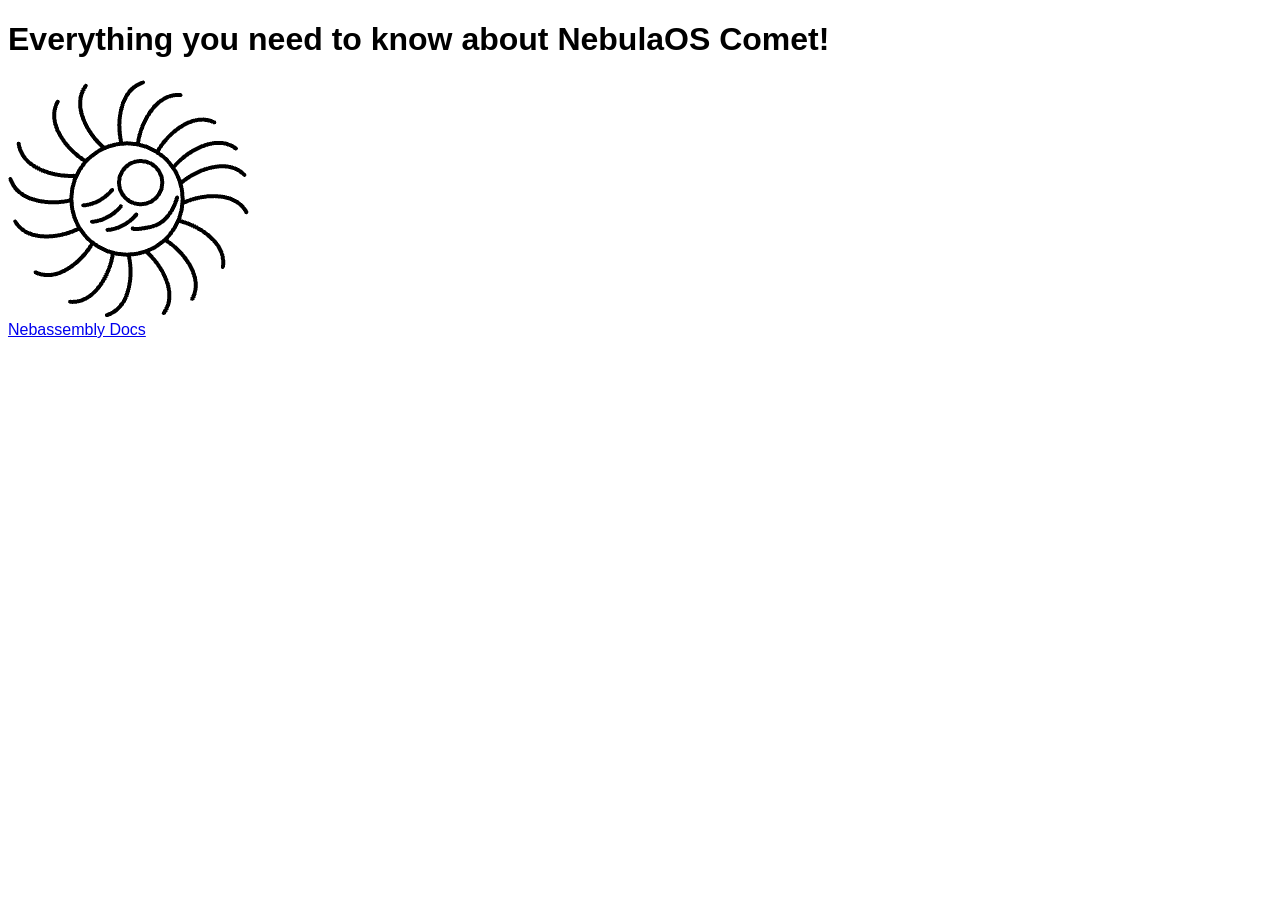
<file: index.html>
<!DOCTYPE html>
<html lang="en">
<head>
    <meta charset="UTF-8">
    <meta name="viewport" content="width=device-width, initial-scale=1.0">
    <link rel="stylesheet" href="styles.css">
    <title>NebulaOS Comet Website</title>
</head>
<body>
    <h1 class="reg">Everything you need to know about NebulaOS Comet!</h1>
    <img src="https://annes12345678910.github.io/NebulaOS_Comet/assets/logomeow.png" alt="Nebula Logo"/>
    <br>
    <a href="nsm.html" class="reg">Nebassembly Docs</a>
</body>
</html>
</file>
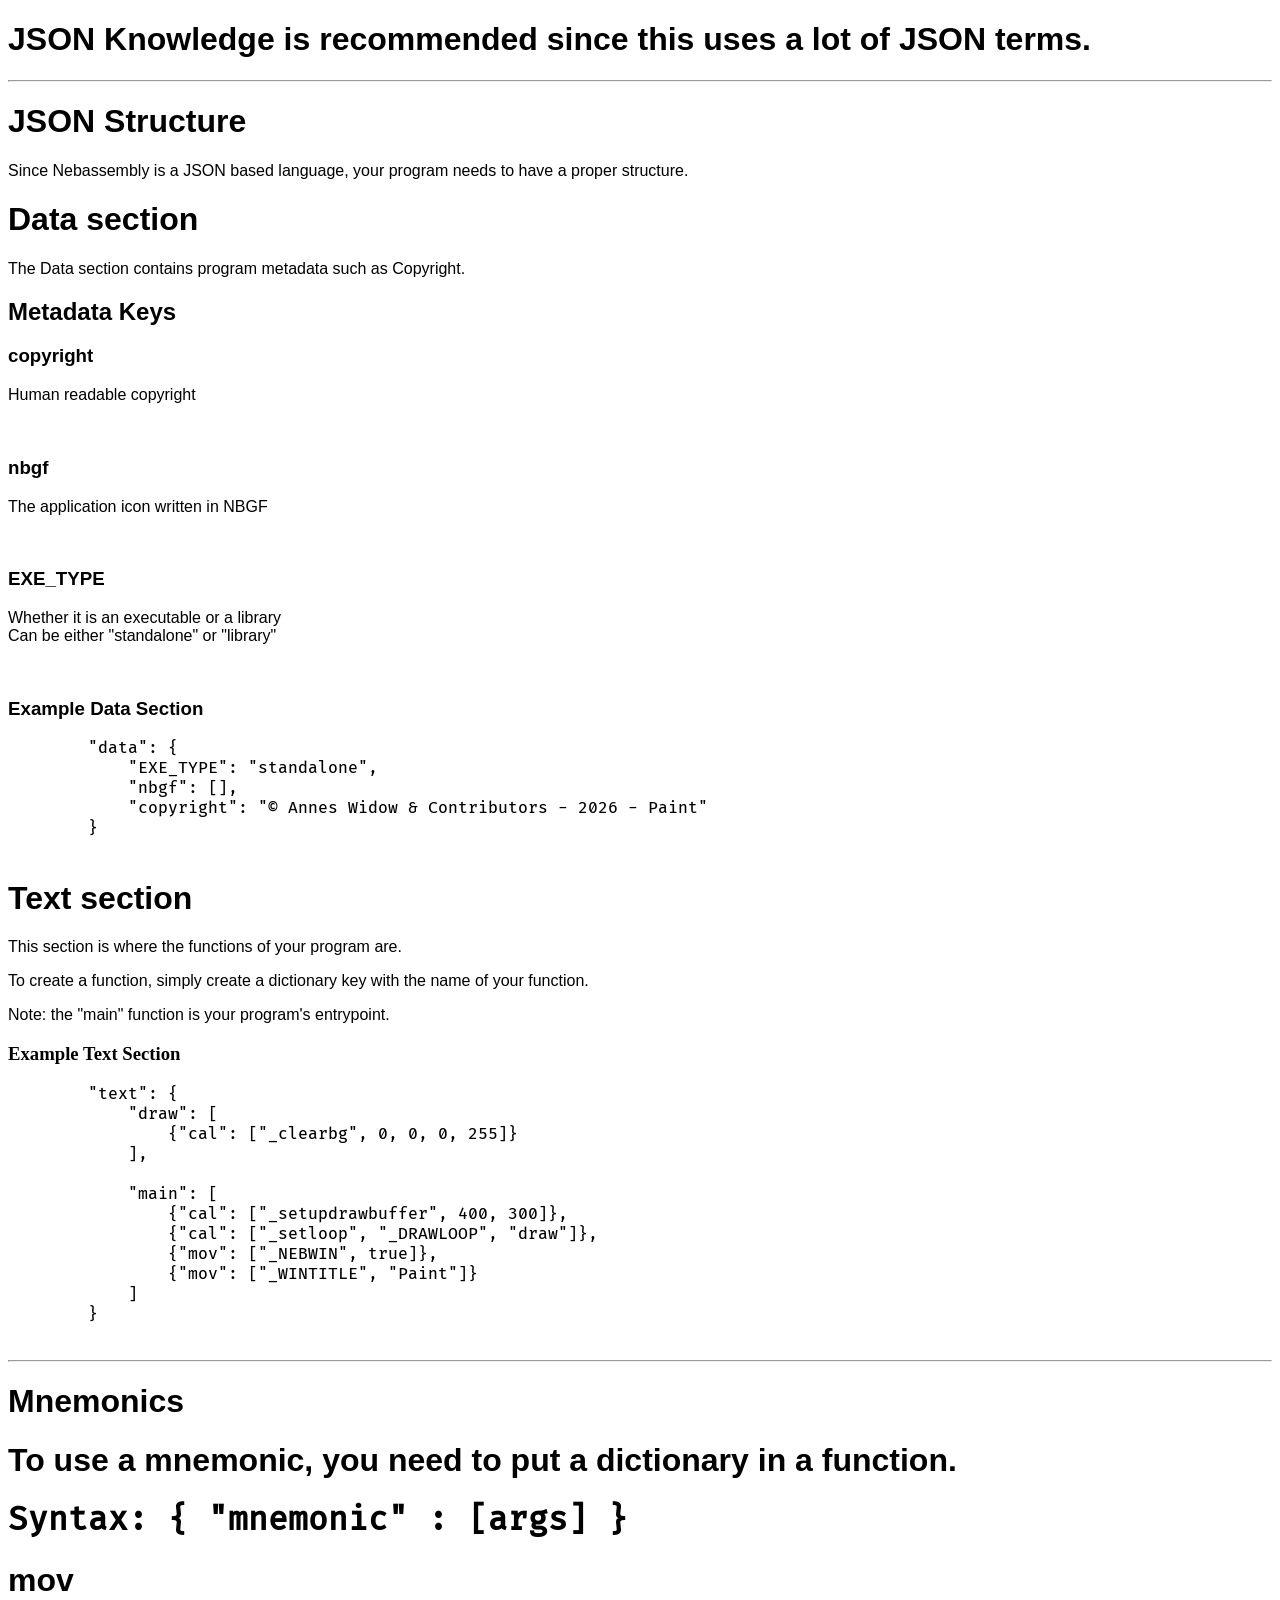
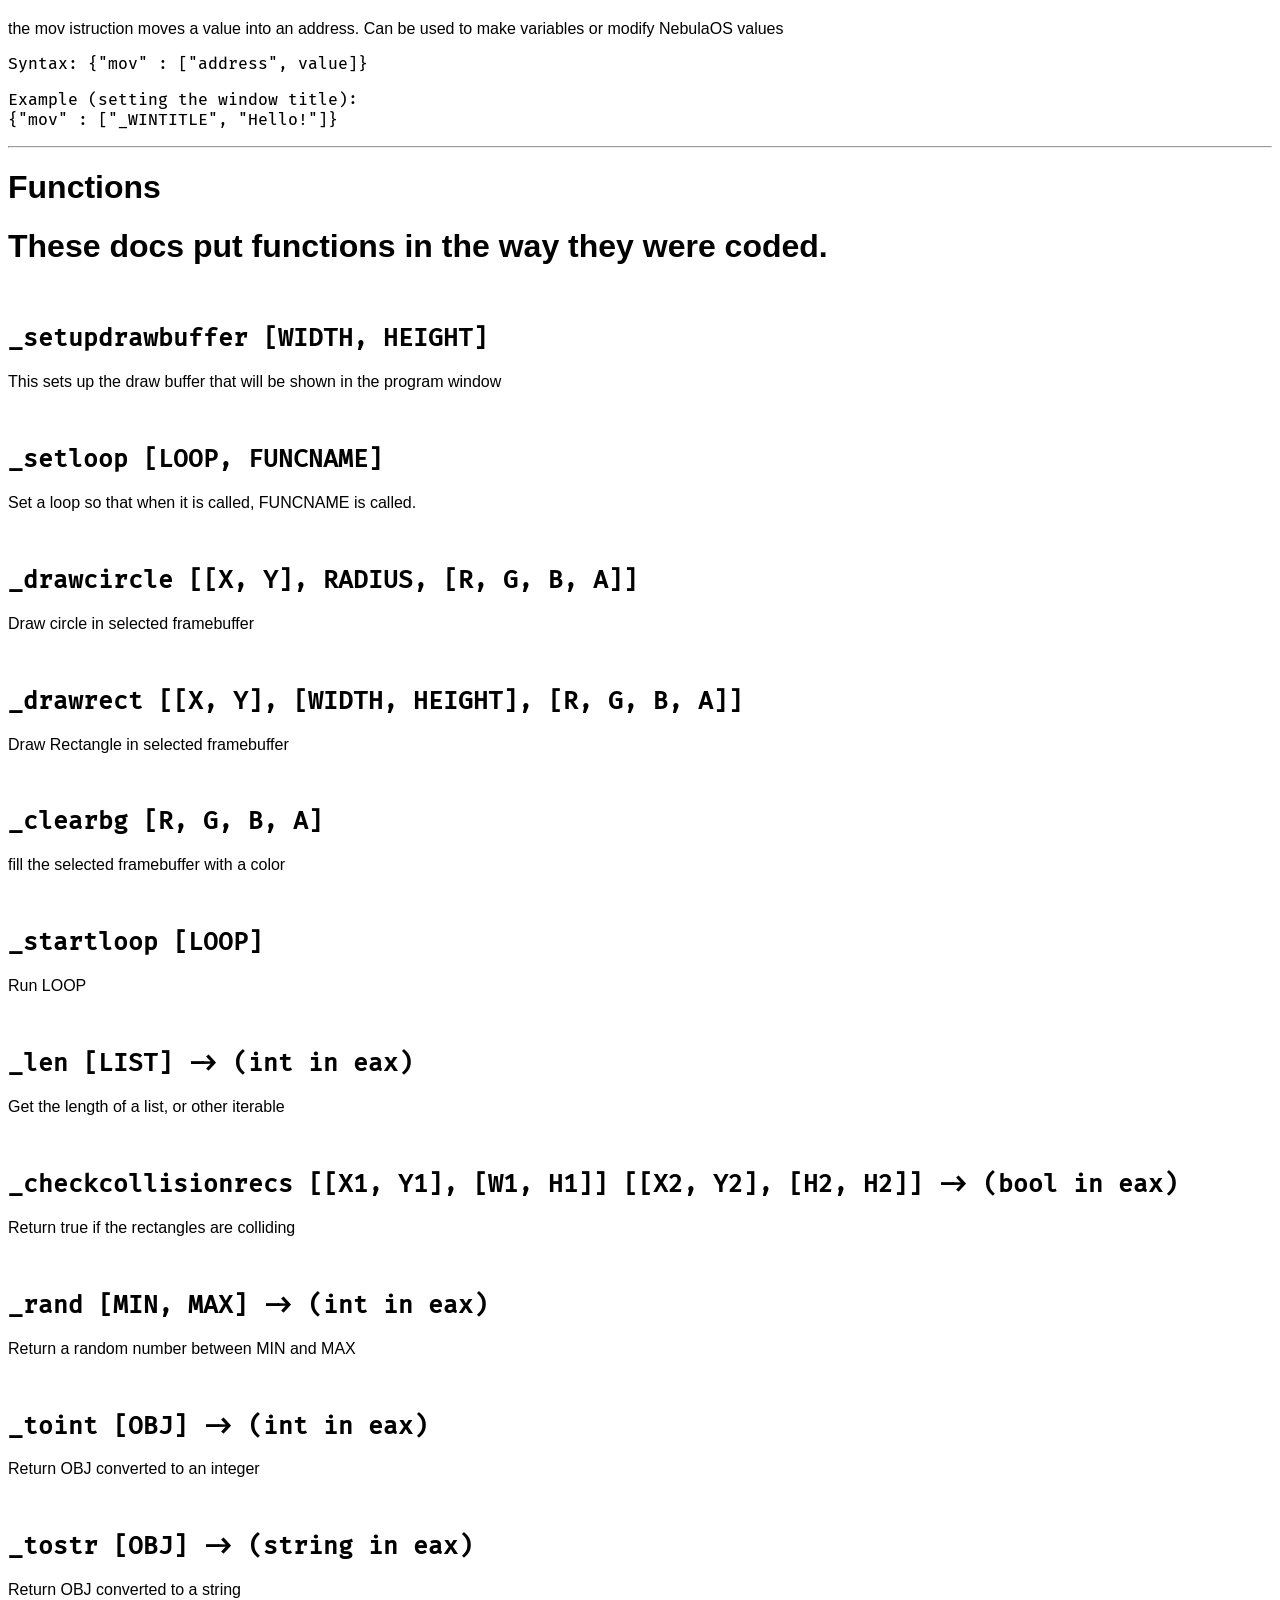
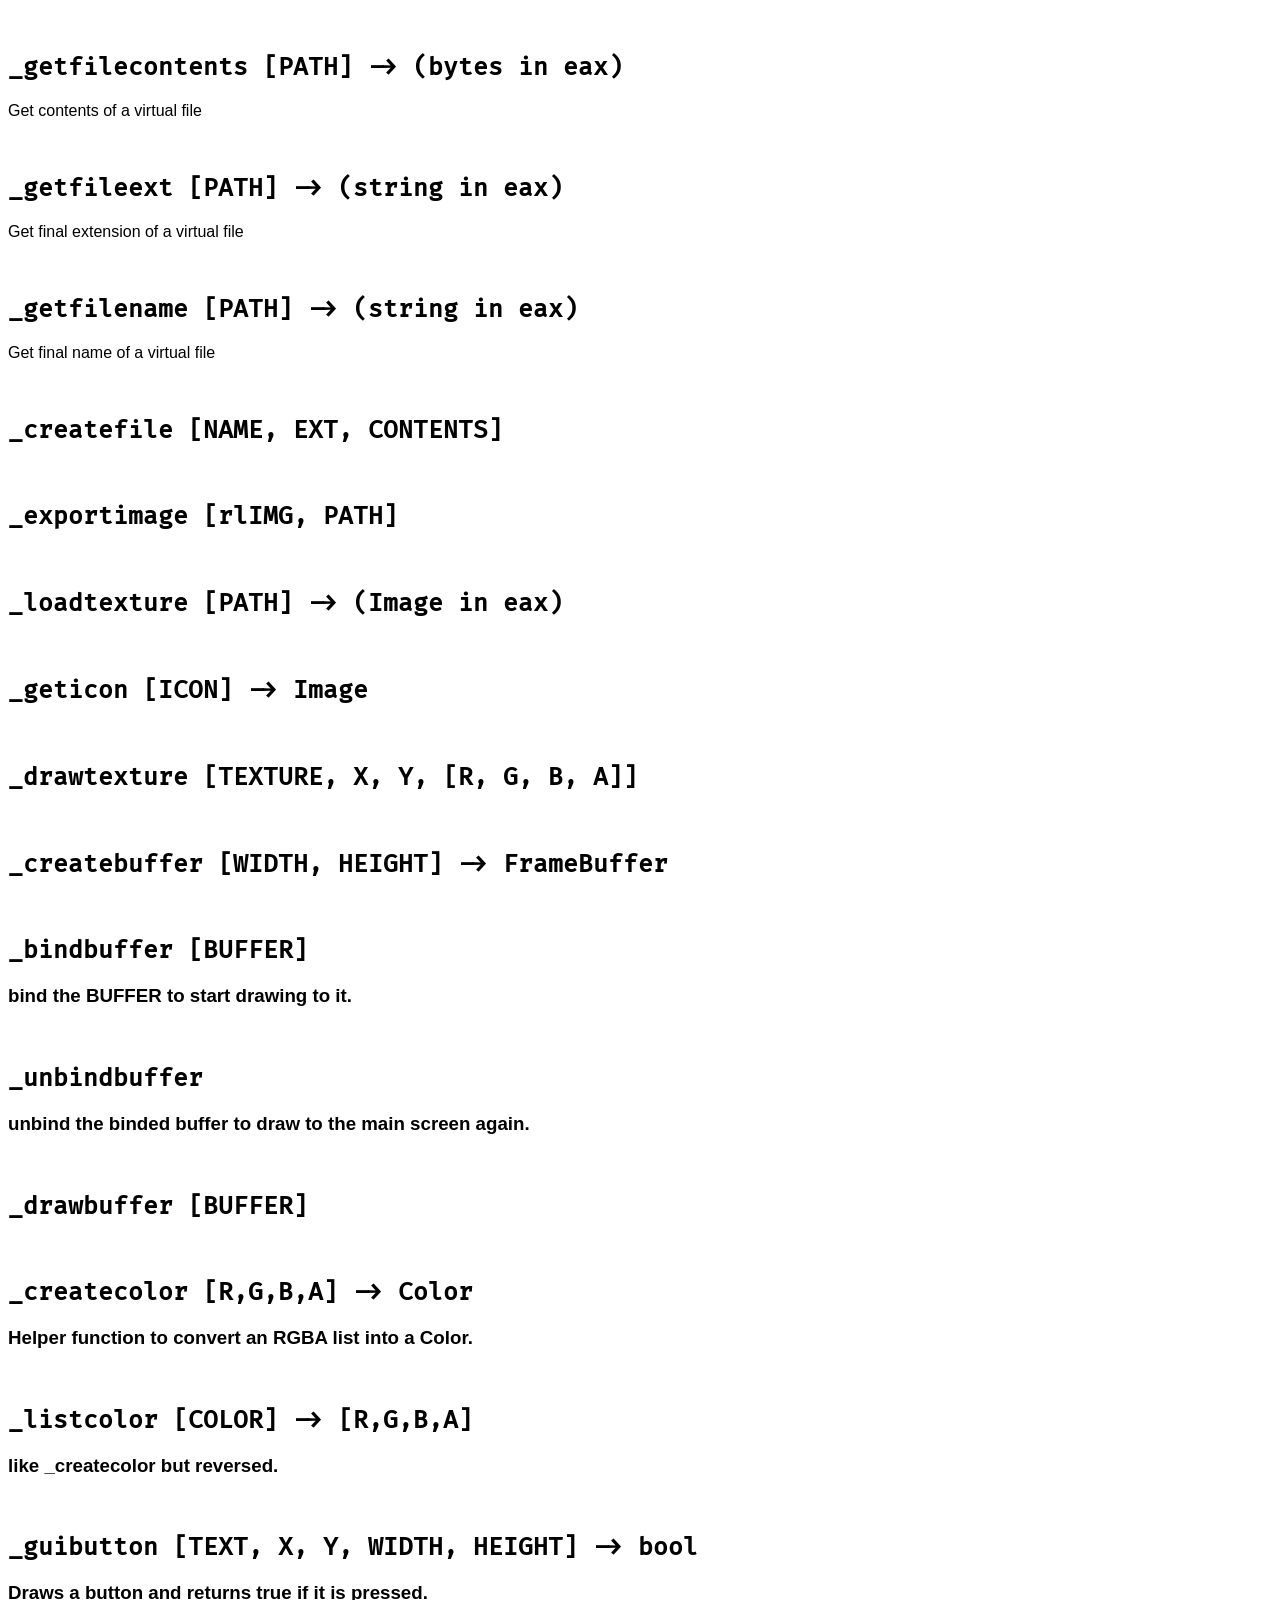
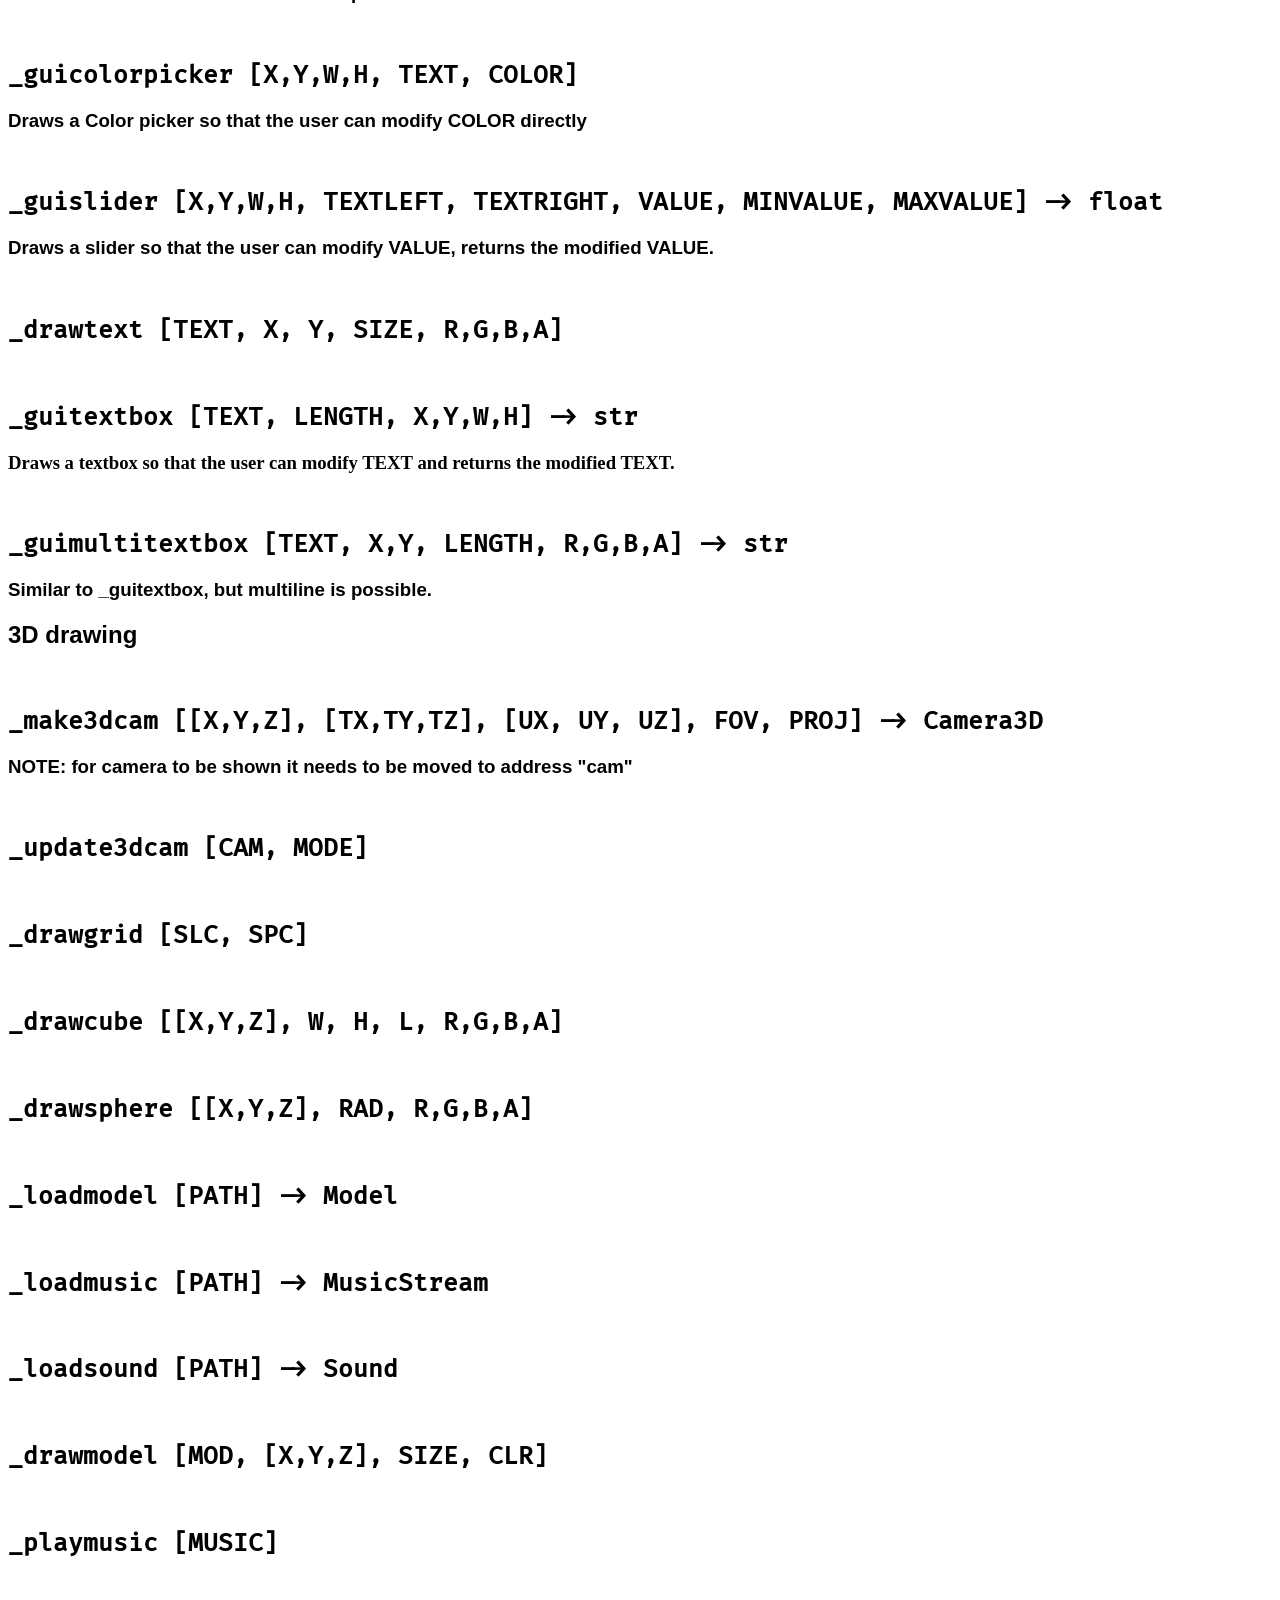
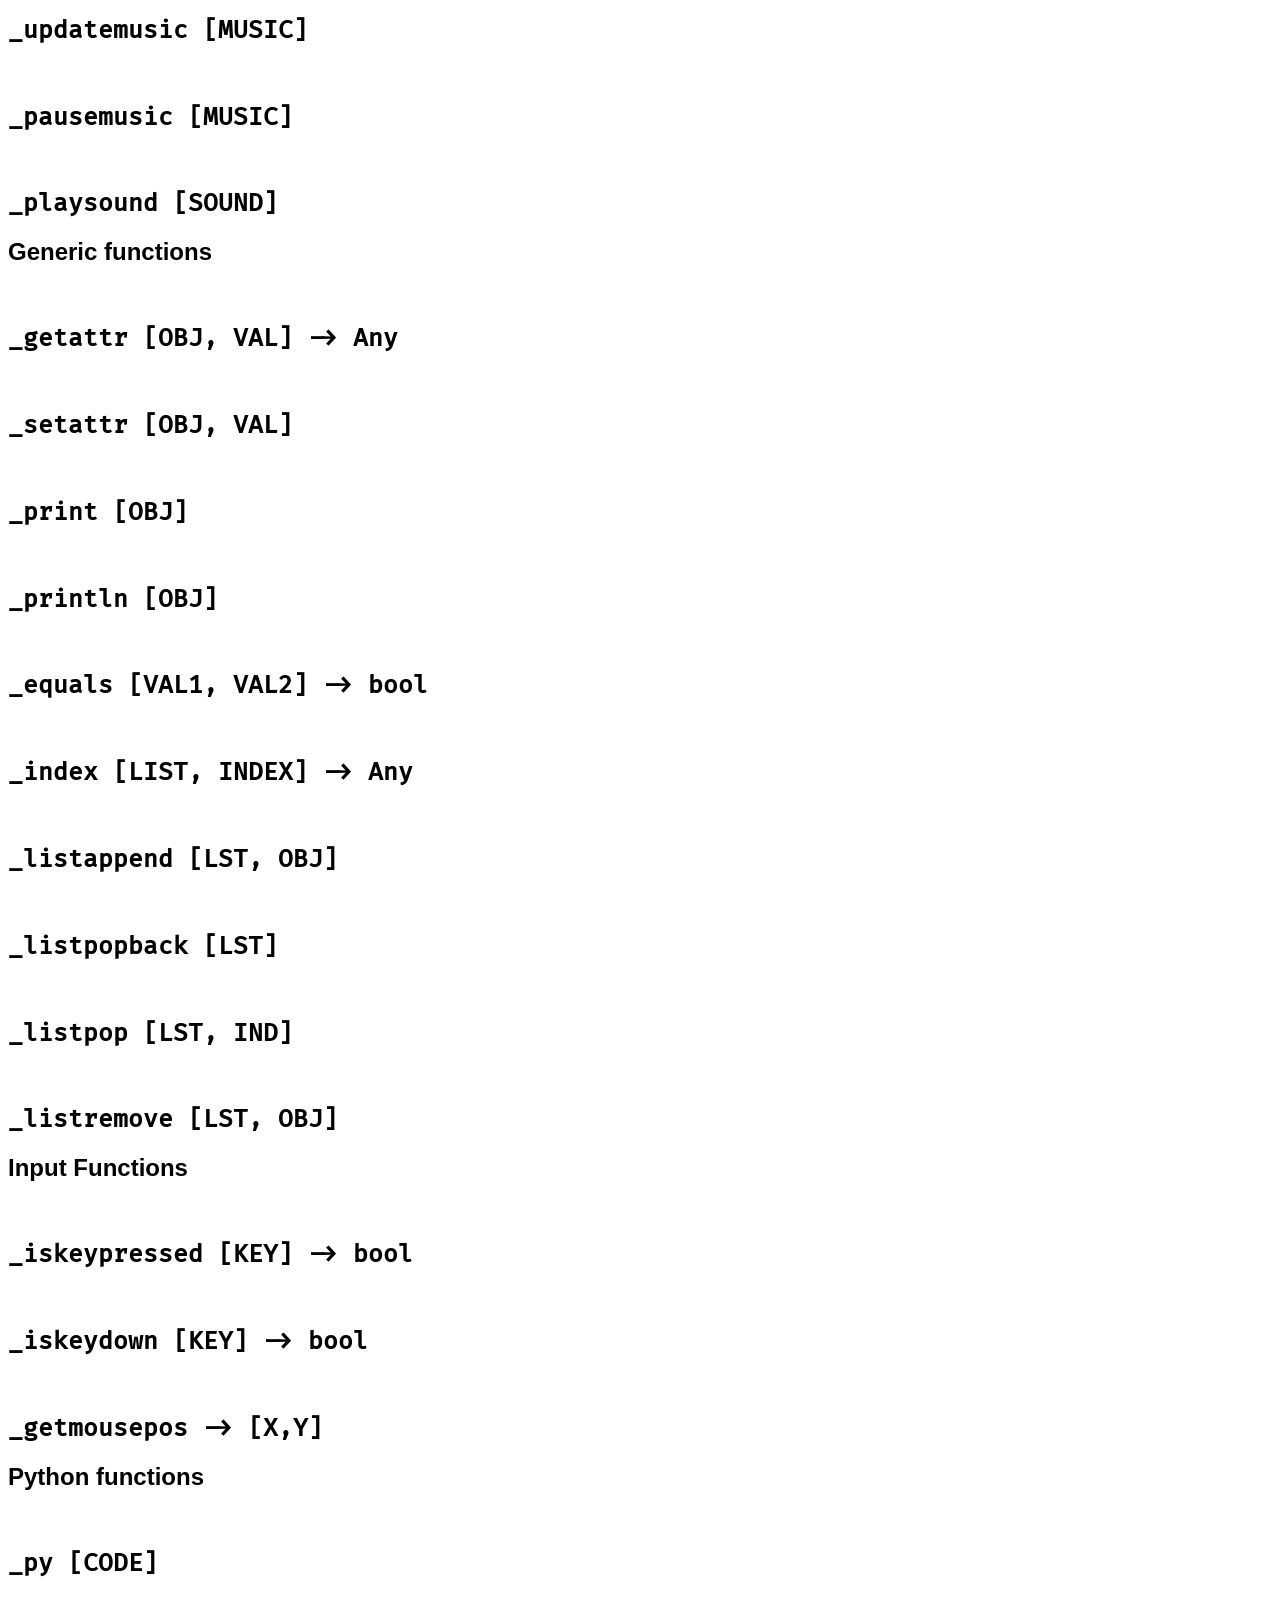
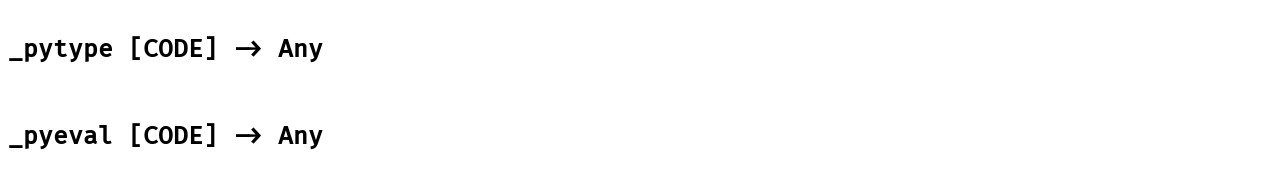
<file: nsm.html>
<!DOCTYPE html>
<html lang="en">
<head>
    <meta charset="UTF-8">
    <meta name="viewport" content="width=device-width, initial-scale=1.0">
    <link rel="stylesheet" href="styles.css">
    <title>Nebassembly Docs</title>
</head>
<body>
<!--{
    "data": {
        "EXE_TYPE": "standalone",
        "nbgf": [],
        "copyright": "© Annes Widow & Contributors - 2026 - Paint"
    },

    "text": {
        "draw": [
            {"cal": ["_clearbg", 0, 0, 0, 255]}
        ],

        "main": [
            {"cal": ["_setupdrawbuffer", 400, 300]},
            {"cal": ["_setloop", "_DRAWLOOP", "draw"]},
            {"mov": ["_NEBWIN", true]},
            {"mov": ["_WINTITLE", "Paint"]}
        ]
    }
}-->
    <h1 class="bigreg">JSON Knowledge is recommended since this uses a lot of JSON terms.</h1>
    <hr>
    <h1 class="bigreg">JSON Structure </h1>
        <p class="reg">Since Nebassembly is a JSON based language, your program
            needs to have a proper structure.
        </p>

    <h1 class="reg">Data section</h1>
        <p class="reg">The Data section contains program metadata such as Copyright.</p>

        <h2 class="reg">Metadata Keys</h2>
    
        <h3 class="reg">copyright</h3>
        <p class="reg">Human readable copyright</p>
        <br>
    
        <h3 class="reg">nbgf</h3>
        <p class="reg">The application icon written in NBGF</p>
        <br>
    
        <h3 class="reg">EXE_TYPE</h3>
        <p class="reg">Whether it is an executable or a library<br>Can be either "standalone" or "library"</p>
        <br>

        <h3 class="reg">Example Data Section</h3>
        <pre class="code">
        "data": {
            "EXE_TYPE": "standalone",
            "nbgf": [],
            "copyright": "© Annes Widow & Contributors - 2026 - Paint"
        }
        </pre>

    <h1 class="reg">Text section</h1>
        <p class="reg">This section is where the functions of your program are.</p>
        <p class="reg">To create a function, simply create a dictionary key with the name of your function.</p>

        <p class="reg">Note: the "main" function is your program's entrypoint.</p>

        <h3>Example Text Section</h3>
        <pre class="code">
        "text": {
            "draw": [
                {"cal": ["_clearbg", 0, 0, 0, 255]}
            ],

            "main": [
                {"cal": ["_setupdrawbuffer", 400, 300]},
                {"cal": ["_setloop", "_DRAWLOOP", "draw"]},
                {"mov": ["_NEBWIN", true]},
                {"mov": ["_WINTITLE", "Paint"]}
            ]
        }
        </pre>
    
    <hr>

    <h1 class="bigreg">Mnemonics </h1>

    <h1 class="reg">To use a mnemonic, you need to put a dictionary in a function.</h1>
    <h1 class="code">Syntax: { "mnemonic" : [args] }</h1>
    
    <h1 class="reg">mov</h1>

    <p class="reg">
        the mov istruction moves a value into an address.
        Can be used to make variables or modify NebulaOS values
    </p>
    <p class="code">
        Syntax: {"mov" : ["address", value]}
    </p>
    <p class="code">Example (setting the window title): <br>{"mov" : ["_WINTITLE", "Hello!"]}</p>
    <hr>

    <!-- Functions -->
    <h1 class="bigreg">Functions </h1>
    
        <h1 class="reg">These docs put functions in the way they were coded.</h1>
        <br>

        <h2 class="code">_setupdrawbuffer [WIDTH, HEIGHT]</h2>
        <p class="reg">This sets up the draw buffer that will be shown in the program window</p>

        <br>
        <h2 class="code">_setloop [LOOP, FUNCNAME]</h2>
        <p class="reg">Set a loop so that when it is called, FUNCNAME is called.</p>

        <br>
        <h2 class="code">_drawcircle [[X, Y], RADIUS, [R, G, B, A]]</h2>
        <p class="reg">Draw circle in selected framebuffer</p>

        <br>
        <h2 class="code">_drawrect [[X, Y], [WIDTH, HEIGHT], [R, G, B, A]]</h2>
        <p class="reg">Draw Rectangle in selected framebuffer</p>

    <br>
    <h2 class="code">_clearbg [R, G, B, A]</h2>
    <p class="reg">fill the selected framebuffer with a color</p>

    <br>
    <h2 class="code">_startloop [LOOP]</h2>
    <p class="reg">Run LOOP</p>

    <br>
    <h2 class="code">_len [LIST] -> (int in eax)</h2>
    <p class="reg">Get the length of a list, or other iterable</p>

    <br>
    <h2 class="code">_checkcollisionrecs [[X1, Y1], [W1, H1]] [[X2, Y2], [H2, H2]] -> (bool in eax)</h2>
    <p class="reg">Return true if the rectangles are colliding</p>

    <br>
    <h2 class="code">_rand [MIN, MAX] -> (int in eax)</h2>
    <p class="reg">Return a random number between MIN and MAX</p>

    <br>
    <h2 class="code">_toint [OBJ] -> (int in eax)</h2>
    <p class="reg">Return OBJ converted to an integer</p>

    <br>
    <h2 class="code">_tostr [OBJ] -> (string in eax)</h2>
    <p class="reg">Return OBJ converted to a string</p>

    <br>
    <h2 class="code">_getfilecontents [PATH] -> (bytes in eax)</h2>
    <p class="reg">Get contents of a virtual file</p>

    <br>
    <h2 class="code">_getfileext [PATH] -> (string in eax)</h2>
    <p class="reg">Get final extension of a virtual file</p>

    <br>
    <h2 class="code">_getfilename [PATH] -> (string in eax)</h2>
    <p class="reg">Get final name of a virtual file</p>

    <br>
    <h2 class="code">_createfile [NAME, EXT, CONTENTS]</h2>

    <br>
    <h2 class="code">_exportimage [rlIMG, PATH]</h2>

    <br>
    <h2 class="code">_loadtexture [PATH] -> (Image in eax)</h2>

    <br>
    <h2 class="code">_geticon [ICON] -> Image</h2>

    <br>
    <h2 class="code">_drawtexture [TEXTURE, X, Y, [R, G, B, A]]</h2>

    <br>
    <h2 class="code">_createbuffer [WIDTH, HEIGHT] -> FrameBuffer</h2>

    <br>
    <h2 class="code">_bindbuffer [BUFFER]</h2>
    <h3 class="reg">bind the BUFFER to start drawing to it.</h3>

    <br>
    <h2 class="code">_unbindbuffer</h2>
    <h3 class="reg">unbind the binded buffer to draw to the main screen again.</h3>

    <br>
    <h2 class="code">_drawbuffer [BUFFER]</h2>

    <br>
    <h2 class="code">_createcolor [R,G,B,A] -> Color</h2>
    <h3 class="reg">Helper function to convert an RGBA list into a Color.</h3>

    <br>
    <h2 class="code">_listcolor [COLOR] -> [R,G,B,A]</h2>
    <h3 class="reg">like _createcolor but reversed.</h3>

    <br>
    <h2 class="code">_guibutton [TEXT, X, Y, WIDTH, HEIGHT] -> bool</h2>
    <h3 class="reg">Draws a button and returns true if it is pressed. </h3>

    <br>
    <h2 class="code">_guicolorpicker [X,Y,W,H, TEXT, COLOR]</h2>
    <h3 class="reg">Draws a Color picker so that the user can modify COLOR directly</h3>

    <br>
    <h2 class="code">_guislider [X,Y,W,H, TEXTLEFT, TEXTRIGHT, VALUE, MINVALUE, MAXVALUE] -> float</h2>
    <h3 class="reg">Draws a slider so that the user can modify VALUE, returns the modified VALUE.</h3>

    <br>
    <h2 class="code">_drawtext [TEXT, X, Y, SIZE, R,G,B,A]</h2>

    <br>
    <h2 class="code">_guitextbox [TEXT, LENGTH, X,Y,W,H] -> str</h2>
    <h3>Draws a textbox so that the user can modify TEXT and returns the modified TEXT.</h3>

    <br>
    <h2 class="code">_guimultitextbox [TEXT, X,Y, LENGTH, R,G,B,A] -> str</h2>
    <h3 class="reg">Similar to _guitextbox, but multiline is possible.</h3>


    <h2 class="reg">3D drawing</h2>

    <br>
    <h2 class="code">_make3dcam [[X,Y,Z], [TX,TY,TZ], [UX, UY, UZ], FOV, PROJ] -> Camera3D</h2>
    <h3 class="reg">NOTE: for camera to be shown it needs to be moved to address "cam"</h3>

    <br>
    <h2 class="code">_update3dcam [CAM, MODE]</h2>

    <br>
    <h2 class="code">_drawgrid [SLC, SPC]</h2>

    <br>
    <h2 class="code">_drawcube [[X,Y,Z], W, H, L, R,G,B,A]</h2>

    <br>
    <h2 class="code">_drawsphere [[X,Y,Z], RAD, R,G,B,A]</h2>

    <br>
    <h2 class="code">_loadmodel [PATH] -> Model</h2>

    <br>
    <h2 class="code">_loadmusic [PATH] -> MusicStream</h2>

    <br>
    <h2 class="code">_loadsound [PATH] -> Sound</h2>

    <br>
    <h2 class="code">_drawmodel [MOD, [X,Y,Z], SIZE, CLR]</h2>

    <br>
    <h2 class="code">_playmusic [MUSIC]</h2>

    <br>
    <h2 class="code">_updatemusic [MUSIC]</h2>

    <br>
    <h2 class="code">_pausemusic [MUSIC]</h2>

    <br>
    <h2 class="code">_playsound [SOUND]</h2>

    <h2 class="reg">Generic functions</h2>

    <br>
    <h2 class="code">_getattr [OBJ, VAL] -> Any</h2>

    <br>
    <h2 class="code">_setattr [OBJ, VAL]</h2>


    <br>
    <h2 class="code">_print [OBJ]</h2>

    <br>
    <h2 class="code">_println [OBJ]</h2>


    <br>
    <h2 class="code">_equals [VAL1, VAL2] -> bool</h2>

    <br>
    <h2 class="code">_index [LIST, INDEX] -> Any</h2>

    <br>
    <h2 class="code">_listappend [LST, OBJ]</h2>

    <br>
    <h2 class="code">_listpopback [LST]</h2>

    <br>
    <h2 class="code">_listpop [LST, IND]</h2>

    <br>
    <h2 class="code">_listremove [LST, OBJ]</h2>

    <h2 class="reg">Input Functions</h2>

    <br>
    <h2 class="code">_iskeypressed [KEY] -> bool</h2>

    <br>
    <h2 class="code">_iskeydown [KEY] -> bool</h2>

    <br>
    <h2 class="code">_getmousepos -> [X,Y]</h2>

    <h2 class="reg">Python functions</h2>

    <br>
    <h2 class="code">_py [CODE]</h2>

    <br>
    <h2 class="code">_pytype [CODE] -> Any</h2>

    <br>
    <h2 class="code">_pyeval [CODE] -> Any</h2>

</body>
</html>
</file>
<file: styles.css>
@font-face {
  font-family: 'fira'; /* The name you will use in your CSS */
  src: url('fira.ttf') format('truetype'); /* Path to your .ttf file */
  font-weight: normal;
  font-style: normal;
}

.reg, .bigreg {
    font-family: Arial, Helvetica, sans-serif;
}

.bigreg {
    font-size: xx-large;
}

.code {
    font-family: fira, Arial, sans-serif;
}
</file>
